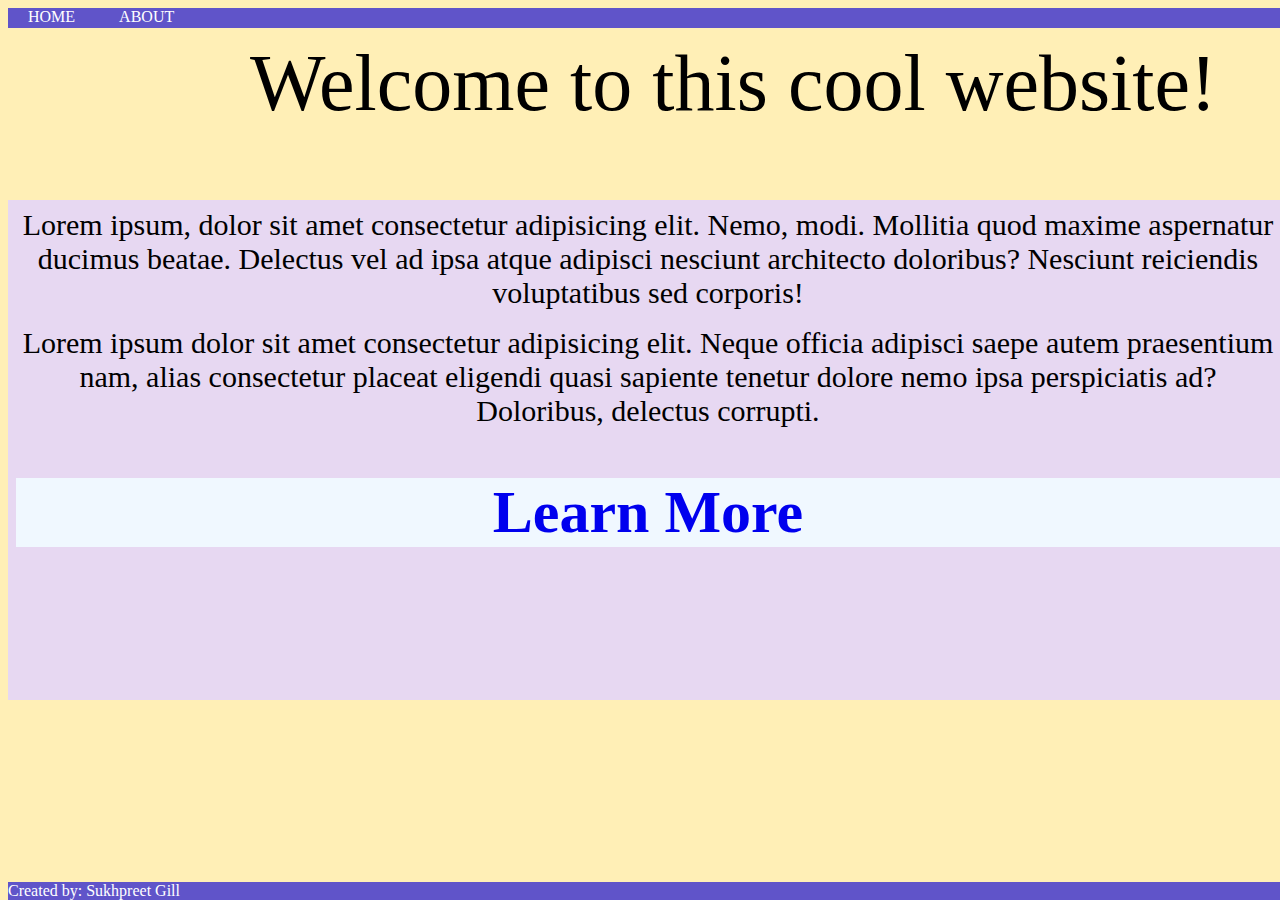
<file: index.html>
<!DOCTYPE html>
<html lang="en">
<head>
    <meta charset="UTF-8">
    <meta http-equiv="X-UA-Compatible" content="IE=edge">
    <meta name="viewport" content="width=device-width, initial-scale=1.0">
    <title>Responsive Webpages</title>
    <link rel="stylesheet" href="Responsive Pages.css">
</head>
<body>
    <nav>
        <a href="index.html" style="margin: 20px; color: white; text-decoration: none">HOME</a>
        <a href="about.html" style="margin: 20px; color: white; text-decoration: none">ABOUT</a>
    </nav>

    <header>Welcome to this cool website!</header>

    <article>
        <div>
            <p>Lorem ipsum, dolor sit amet consectetur adipisicing elit. Nemo, modi. 
                Mollitia quod maxime aspernatur ducimus beatae. Delectus vel ad ipsa atque adipisci nesciunt 
                architecto doloribus? Nesciunt reiciendis voluptatibus sed corporis!
            </p>
        </div>

        <div>
            <p>
                Lorem ipsum dolor sit amet consectetur adipisicing elit. Neque officia adipisci saepe autem praesentium nam, 
                alias consectetur placeat eligendi quasi sapiente tenetur dolore nemo ipsa perspiciatis ad? Doloribus, delectus corrupti.
            </p>
        </div>

        <div>
            <a href="about.html" style="margin: 40px; text-decoration: none"><h1>Learn More</h1></a>
        </div>
    </article>


    <footer>Created by: Sukhpreet Gill</footer>

</body>
</html>
</file>
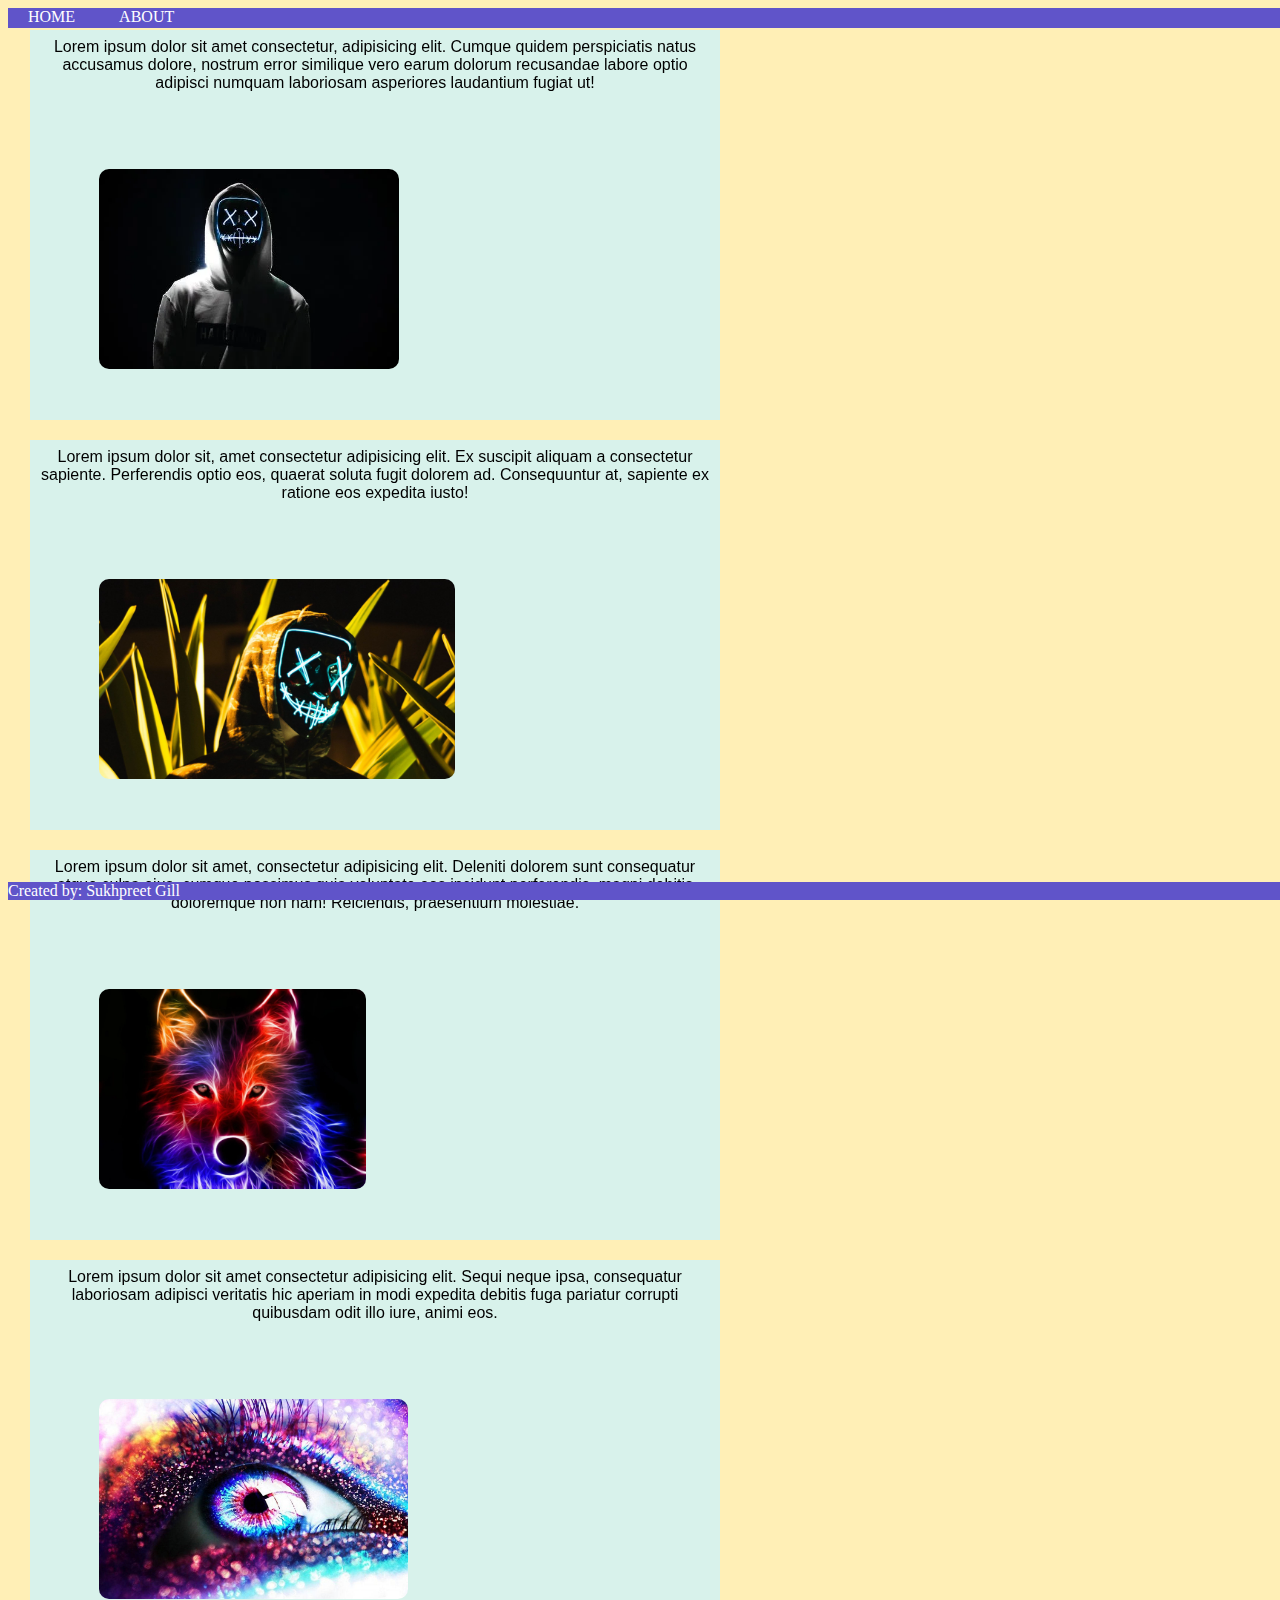
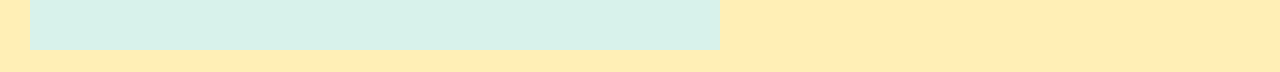
<file: about.html>
<!DOCTYPE html>
<html lang="en">
<head>
    <meta charset="UTF-8">
    <meta http-equiv="X-UA-Compatible" content="IE=edge">
    <meta name="viewport" content="width=device-width, initial-scale=1.0">
    <title>AboutPageResponsiveWebpages</title>
    <link rel="stylesheet" href="About.css">
</head>
<body>
    <nav>
        <a href="index.html" style="margin: 20px; color: white; text-decoration: none">HOME</a>
        <a href="about.html" style="margin: 20px; color: white; text-decoration: none">ABOUT</a>
    </nav>

    <div class="wrapper">
        <div class="block">
            <p>Lorem ipsum dolor sit amet consectetur, adipisicing elit. 
                Cumque quidem perspiciatis natus accusamus dolore, nostrum error similique vero earum dolorum recusandae 
                labore optio adipisci numquam laboriosam asperiores laudantium fugiat ut!
            </p>
            <img class="img" src= "img1.webp">
        </div>
        <div class="block">
            <p>Lorem ipsum dolor sit, amet consectetur adipisicing elit. Ex suscipit aliquam a consectetur sapiente. 
                Perferendis optio eos, quaerat soluta fugit dolorem ad. Consequuntur at, 
                sapiente ex ratione eos expedita iusto!
            </p>
            <img class="img" src= "img2.jpg">
        </div>
        <div class="block">
            <p>Lorem ipsum dolor sit amet, consectetur adipisicing elit. Deleniti dolorem sunt consequatur atque culpa eius, 
                cumque possimus 
                quia voluptate eos incidunt perferendis, magni debitis doloremque non nam! Reiciendis, praesentium molestiae.
            </p>
            <img class="img" src= "img3.webp">
        </div>
        <div class="block">
            <p>Lorem ipsum dolor sit amet consectetur adipisicing elit. 
                Sequi neque ipsa, consequatur laboriosam adipisci veritatis hic aperiam in modi expedita debitis 
                fuga pariatur corrupti quibusdam odit illo iure, animi eos.
            </p>
            <img class="img" src= "img4.jpg">
        </div>
    </div>


    <footer>Created by: Sukhpreet Gill</footer>
</body>
</html>
</file>
<file: Responsive Pages.css>
body{
    background-color:#FFEFB6;
}

nav{
    background-color:#6054c9;
    position: fixed;
    height: 20px;
    width: 100%;
}

header{
    position: absolute;
    display: flex;
    left: 250px;
    font-size: 80px;
    font-family:cursive;
    margin-top: 30px;
} 
footer{
    background-color: #6054c9;
    position: fixed;
    bottom: 0%;
    width: 100%;
    color: white;
}

article{
    background-color: #E7D8F2;
    position: absolute;
    display: flex;
    flex-direction: column;
    flex-wrap: wrap;
    top:200px;
    width: 100%;
    height: 500px;
    font-size: 30px;
    text-align: center;
}


h1{
    background-color: aliceblue;
    margin-top: 40px;
}

@media screen and (max-width: 800px) {
    .blocks{width: 100%; flex-direction: column;}
    p{flex-direction: column;}
    h1{flex-direction: column;}
    
}

@media screen and (min-width: 800px) {
    .blocks{width: 250px; margin: 8px; flex-wrap: wrap;}
    p{flex-direction: row; margin: 8px;}
    h1{flex-direction: row; margin: 8px;}
}
</file>
<file: About.css>
body{
    background-color:#FFEFB6;
}

nav{
    background-color:#6054c9;
    position: fixed;
    height: 20px;
    width: 100%;
}

footer{
    background-color: #6054c9;
    position: fixed;
    bottom: 0%;
    width: 100%;
    color: white;
}

.block{
    background-color: #D8F2EB;
    height: 390px;
    width: 690px;
    margin: 10px;
}

.wrapper{
    position: absolute;
    display: flex;
    flex-direction: row;
    flex-wrap: wrap;
    top: 20px;
    left: 20px;
    width: 100%;
}

p{
    font: 20px;
    font-family:Arial, Helvetica, sans-serif;
    text-align: center;
    margin: 20px;
}

.img{
    border-radius: 10px;
    height: 200px;
    position: relative;
    margin: 10%;
}

@media screen and (max-width: 800px) {
    .blocks{width: 100%; flex-direction: column;}
    p{flex-direction: column;}
}

@media screen and (min-width: 800px) {
    .blocks{width: 250px; margin: 8px; flex-wrap: wrap;}
    p{flex-direction: row; margin: 8px;}
}
</file>
